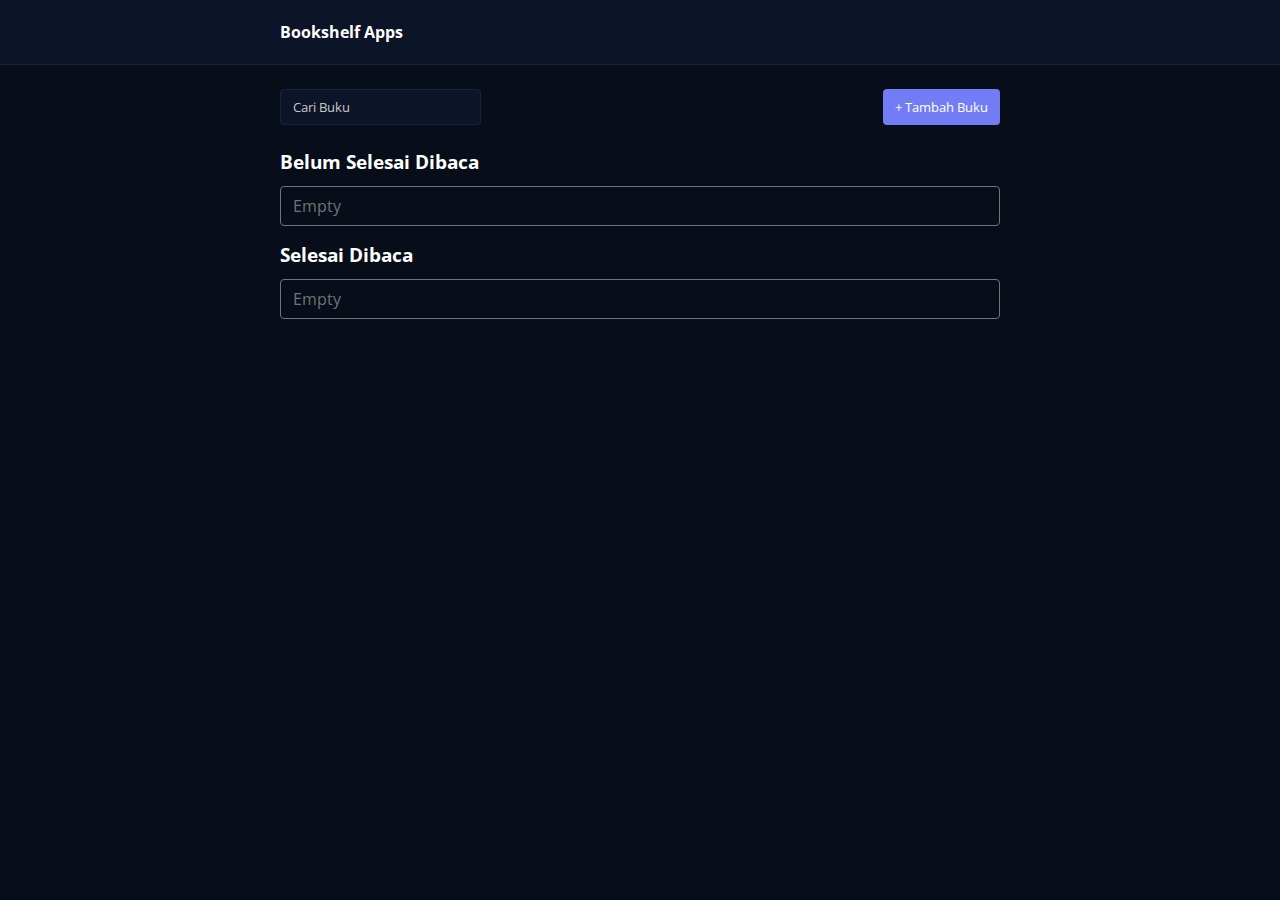
<file: demo/bookshelf-app/index.html>
<!doctype html>
<html lang="en">
  <head>
    <meta charset="UTF-8">
    <meta name="viewport" content="width=device-width, user-scalable=no, initial-scale=1.0, maximum-scale=1.0, minimum-scale=1.0">
    <meta http-equiv="X-UA-Compatible" content="ie=edge">
    <title>Bookshelf Apps</title>
    <link rel="preconnect" href="https://fonts.gstatic.com">
    <link href="https://fonts.googleapis.com/css2?family=Open+Sans:wght@300;400;600;700;800&display=swap" rel="stylesheet">
    <link rel="stylesheet" href="style.css">
  </head>
  
  <body>
    <nav class="navbar">
      <div class="container">
        <a class="navbar-brand" href="/">Bookshelf Apps</a>
      </div>
    </nav>
  
    <div class="toolbar container">
      <input class="form-input" type="text" placeholder="Cari Buku" />
      <button class="button button-primary" id="tambahBuku" type="button">+ <span>Tambah Buku</span></button>
    </div>
  
    <div class="input-data container hide">
      <h3>Tambah Data</h3>
      <form>
        <label for="title">Judul</label>
        <input class="form-input" type="text" id="title" required/>
        <label for="author">Penulis</label>
        <input class="form-input" type="text" id="author" required/>
        <label for="year">Tahun</label>
        <input class="form-input" type="number" id="year" required/>
        <div class="checkbox">
          <input type="checkbox" id="isComplete" />
          <label for="isComplete">&nbsp;&nbsp;Selesai dibaca</label>
        </div>
        <button class="button button-primary" type="submit">Simpan as belum dibaca</button>
      </form>
    </div>
  
    <div class="container">
      <h3>Belum Selesai Dibaca</h3>
      <div class="list-buku lom-dibaca"></div>
    
      <h3>Selesai Dibaca</h3>
      <div class="list-buku dah-dibaca"></div>
    </div>
  
    <script src="main.js"></script>
  </body>
</html>
</file>
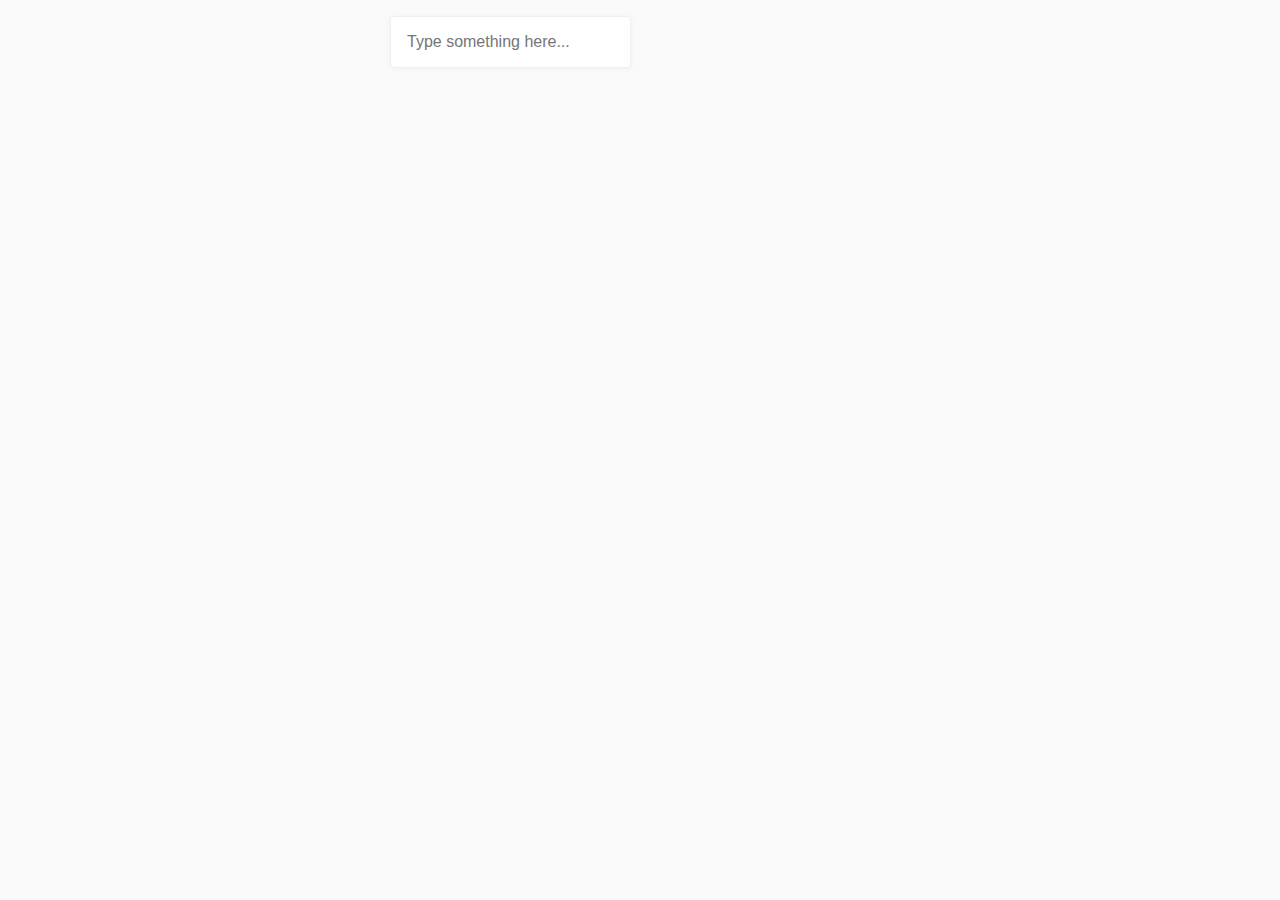
<file: demo/todo-vue/index.html>
<!DOCTYPE html><html lang=""><head><meta charset="utf-8"><meta http-equiv="X-UA-Compatible" content="IE=edge"><meta name="viewport" content="width=device-width,initial-scale=1"><link rel="icon" href="favicon.ico"><title>todo</title><link href="css/app.9e13f944.css" rel="preload" as="style"><link href="js/app.a0e78053.js" rel="preload" as="script"><link href="js/chunk-vendors.61bc9ec6.js" rel="preload" as="script"><link href="css/app.9e13f944.css" rel="stylesheet"></head><body><noscript><strong>We're sorry but todo doesn't work properly without JavaScript enabled. Please enable it to continue.</strong></noscript><div id="app"></div><script src="js/chunk-vendors.61bc9ec6.js"></script><script src="js/app.a0e78053.js"></script></body></html>
</file>
<file: demo/bookshelf-app/style.css>
* {
    padding: 0;
    margin: 0;
    box-sizing: border-box;
    font-family: 'Open Sans', sans-serif;
}
h3 {
  color: rgba(255,255,255);
  margin-bottom: .75rem;
}
p {
  font-size: .9rem;
}
label {
  font-size: small;
  color: rgb(255,255,255);
}
body {
  background: rgb(7,13,25);
}
.navbar {
  width: 100%;
  color: rgb(155,155,155);
  background: rgb(12,20,39);
  border-bottom: 1px solid rgb(23,35,64);
  margin-bottom: 1.5rem;
}
.navbar > .container {
  height: 4rem;
  display: flex;
  align-items: center;
  justify-content: space-between;
}
.navbar-brand {
  text-decoration: none;
  font-weight: bold;
  color: rgb(255,255,255);
}
.toolbar {
  display: flex;
  justify-content: space-between;
  margin-bottom: 1.5rem;
}
.input-data > form {
  border: 1px solid rgb(23,35,64);
  border-radius: .25rem;
  color: rgb(115,115,115);
  padding: .5rem .75rem;
  margin-bottom: 1rem;
  display: flex;
  flex-flow: column wrap;
  background: rgb(12,20,39);
}
.input-data > form > label {
  margin-bottom: .5rem;
}
.input-data .checkbox {
  margin-bottom: 1.5rem;
}
.input-data .button {
  max-width: 15rem;
  align-self: flex-start;
  margin-bottom: .25rem;
}
.input-data .form-input {
  margin-bottom: 1rem;
}
.input-data.hide {
  display: none;
}
.list-buku {
  border: 1px solid rgb(115,115,115);
  border-radius: .25rem;
  color: rgb(115,115,115);
  padding: .5rem .75rem;
  margin-bottom: 1rem;
}
.buku {
  color: rgb(200,200,200);
  line-height: 2;
}
.buku:not(:last-child) {
  border-bottom: 1px solid rgb(115,115,115);
  padding-bottom: 1rem;
  margin-bottom: 1rem;
}
.buku .button {
  font-size: small;
  padding: .3rem .5rem;
  color: rgb(255,255,255);
  text-shadow: 0px 1px 2px rgb(0,0,0);
  margin-right: .25rem;
}
.form-input {
  max-width: 400px;
  outline: none;
  border-radius: .25rem;
  border: 1px solid rgb(23,35,64);
  padding: .5rem .75rem;
  background: rgb(12,20,39);
  color: rgb(255,255,255);
}
.form-input:focus {
  border-color: rgb(114,124,245);
}
.form-input::placeholder {
  color: rgb(200,200,200);
}
.button {
  outline: none;
  border: none;
  cursor: pointer;
  padding: .5rem .75rem;
  border-radius: .25rem;
}
.button-primary {
  background: rgb(114,124,245);
  color: rgb(255,255,255);
}
.button-danger {
  background: rgb(255,51,102);
}
.button-warning {
  background: rgb(251,188,6);
}
.button-success {
  background: rgb(16,183,89);
}
.checkbox {
  display: flex;
  font-size: small;
  align-items: center;
}
.container {
  max-width: 720px;
  margin-left: 1.5rem;
  margin-right: 1.5rem;
}
@media(min-width:768px) {
  .container {
    margin-left: auto;
    margin-right: auto;
  }
}
</file>
<file: demo/todo-vue/css/app.9e13f944.css>
form{width:100%;margin-bottom:1.5rem;display:flex}input[type=text]{font-size:1rem;margin-right:1rem}.todo-card[data-v-69bfba0a],input[type=text]{padding:1rem;border-radius:.25rem;border:1px solid #f0f0f0;box-shadow:0 1px 5px #f0f0f0}.todo-card[data-v-69bfba0a]{display:flex;flex-direction:row;justify-content:space-between;background:#fff;margin-bottom:1rem}.card-text[data-v-69bfba0a]{display:flex;align-items:center}.card-text>input[data-v-69bfba0a]{margin-right:1rem}.completed[data-v-69bfba0a]{text-decoration:line-through}*{margin:0;padding:0;box-sizing:border-box}body{background:#fafafa}#app{font-family:Avenir,Helvetica,Arial,sans-serif;-webkit-font-smoothing:antialiased;-moz-osx-font-smoothing:grayscale;color:#2c3e50;width:calc(100% - 2rem);max-width:500px;margin:1rem auto}
</file>
